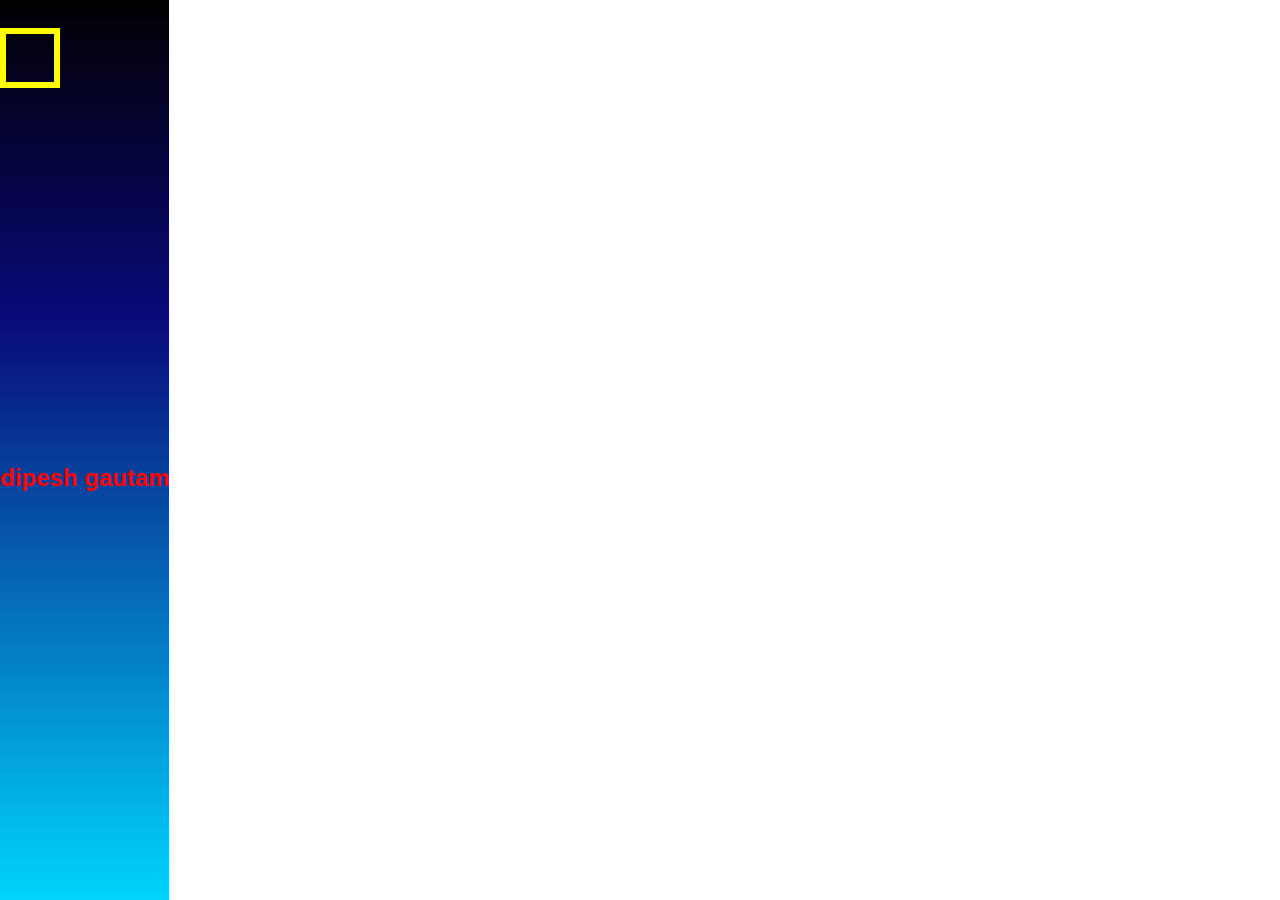
<file: bac.html>
<!DOCTYPE html>
<html>
<head>
<title></title>
<meta charset="utf-8" />

<style type="text/css">
	*{
	
		margin:0;
		padding:0;
		box-sizing:border-box;
	
	}
	.wrapper {
	
	position:absolute;
	widows:100vh;
	height:100%;
	overflow:hidden;
	
	background:linear-gradient(900deg, rgba(2,0,.6,1) 0%, rgba(9,9,121,1) 35% , rgba(0,212,255)100%);
	
	}

.box div{
	position:absolute;
	width:60px;
	height:60px;
	background-color:transparent;
	border: 6px solid rgba(255,255,0.8);




}
 h2{
	position:relative;
	
	top:50%;
	left:50%;
	transform:translate(-50%, 50%);
	font-family:Tahoma,Arial,sans-serif;
	color:red;
	font-weight:bold;
	


}



</style>
</head>
<body>
	<div class="wrapper" >
	<h2>dipesh gautam</h2>
		<div class="box" >
			<div></div>
			<div></div>
			<div></div>
			<div></div>
			<div></div>
			<div></div> 
			<div></div>
			<div></div>
			<div></div>
			<div></div>
		
		</div>
		
	</div>

</body>
</html>
</file>
